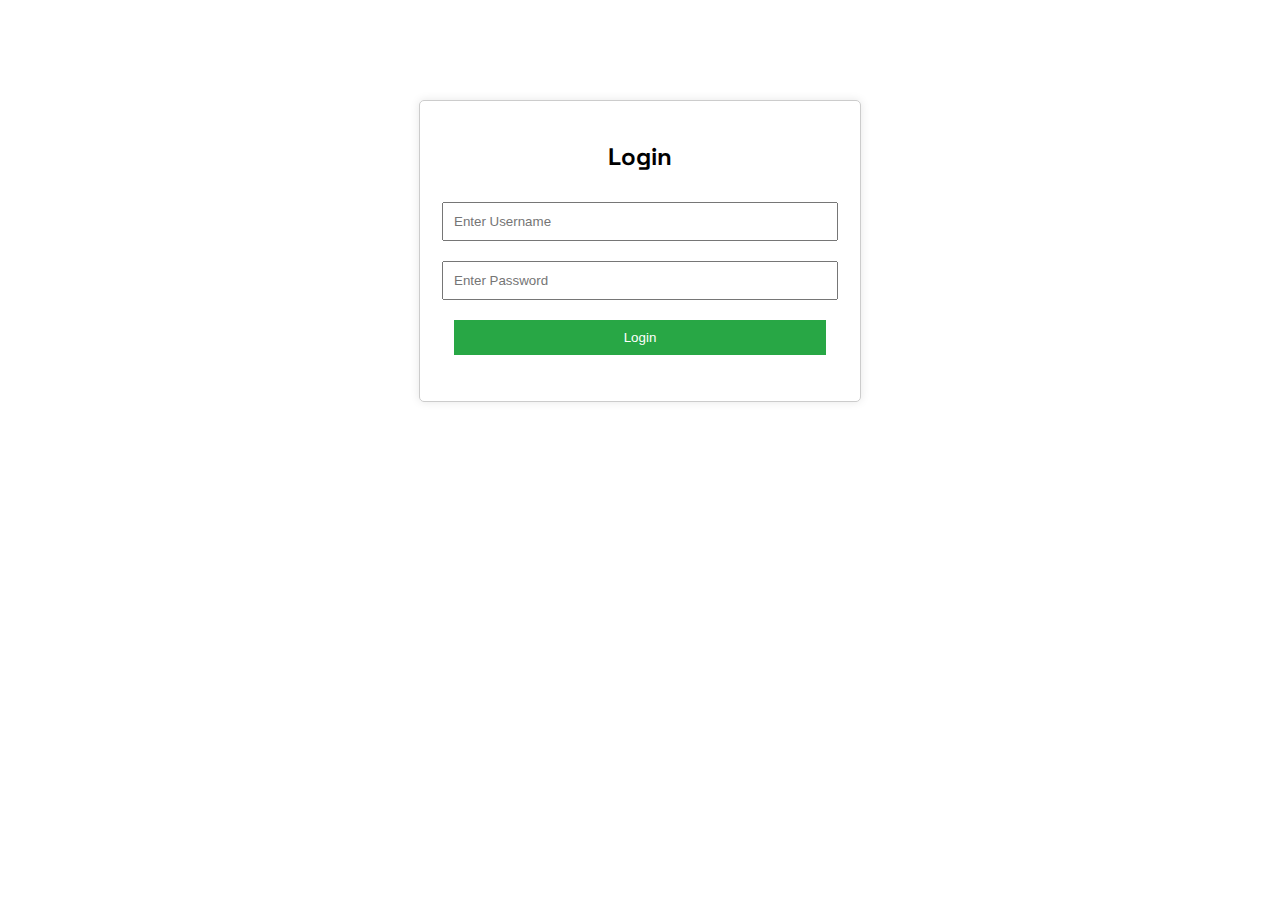
<file: index.html>
<!DOCTYPE html>
<html lang="en">
<head>
    <meta charset="UTF-8">
    <meta name="viewport" content="width=device-width, initial-scale=1.0">
    <link rel="manifest" href="/manifest.json">
    <title>User Login</title>
    <link href="https://fonts.googleapis.com/css2?family=Space+Grotesk:wght@400;500;700&display=swap" rel="stylesheet">
    <style>
        body {
            font-family: 'Space Grotesk', sans-serif;
            text-align: center;
            margin: 0;
            padding: 0;
        }
        .container {
            max-width: 400px;
            margin: 100px auto;
            padding: 20px;
            border: 1px solid #ccc;
            border-radius: 5px;
            box-shadow: 0px 0px 10px rgba(0,0,0,0.1);
        }
        input, button {
            width: 93%;
            padding: 10px;
            margin: 10px 0;
        }
        button {
            background-color: #28a745;
            color: white;
            border: none;
            cursor: pointer;
        }
        button:hover {
            background-color: #218838;
        }
    </style>
</head>
<body>

<div class="container">
    <h2>Login</h2>
    <input type="text" id="username" placeholder="Enter Username">
    <input type="password" id="password" placeholder="Enter Password">
    <button onclick="login()">Login</button>
    <p id="message"></p>
</div>

<script>
    // Register service worker
    if ('serviceWorker' in navigator) {
      window.addEventListener('load', () => {
        navigator.serviceWorker.register('/service-worker.js')
          .then((registration) => {
            console.log('Service Worker registered successfully');
          })
          .catch((error) => {
            console.log('Service Worker registration failed:', error);
          });
      });
    }

    // Predefined accounts
    const users = {
        admin1: "password1",
        admin2: "password2",
        admin3: "password3",
        admin4: "password4",
        admin5: "password5"
    };

    // Login function
    function login() {
        const username = document.getElementById("username").value;
        const password = document.getElementById("password").value;

        if (users[username] === password) {
            // Store login status
            localStorage.setItem("loggedInUser", username);
            window.location.href = "gps.html";
        } else {
            document.getElementById("message").innerText = "Invalid username or password!";
        }
    }

    // Redirect if already logged in
    if (localStorage.getItem("loggedInUser")) {
        window.location.href = "gps.html";
    }
</script>

</body>
</html>
</file>
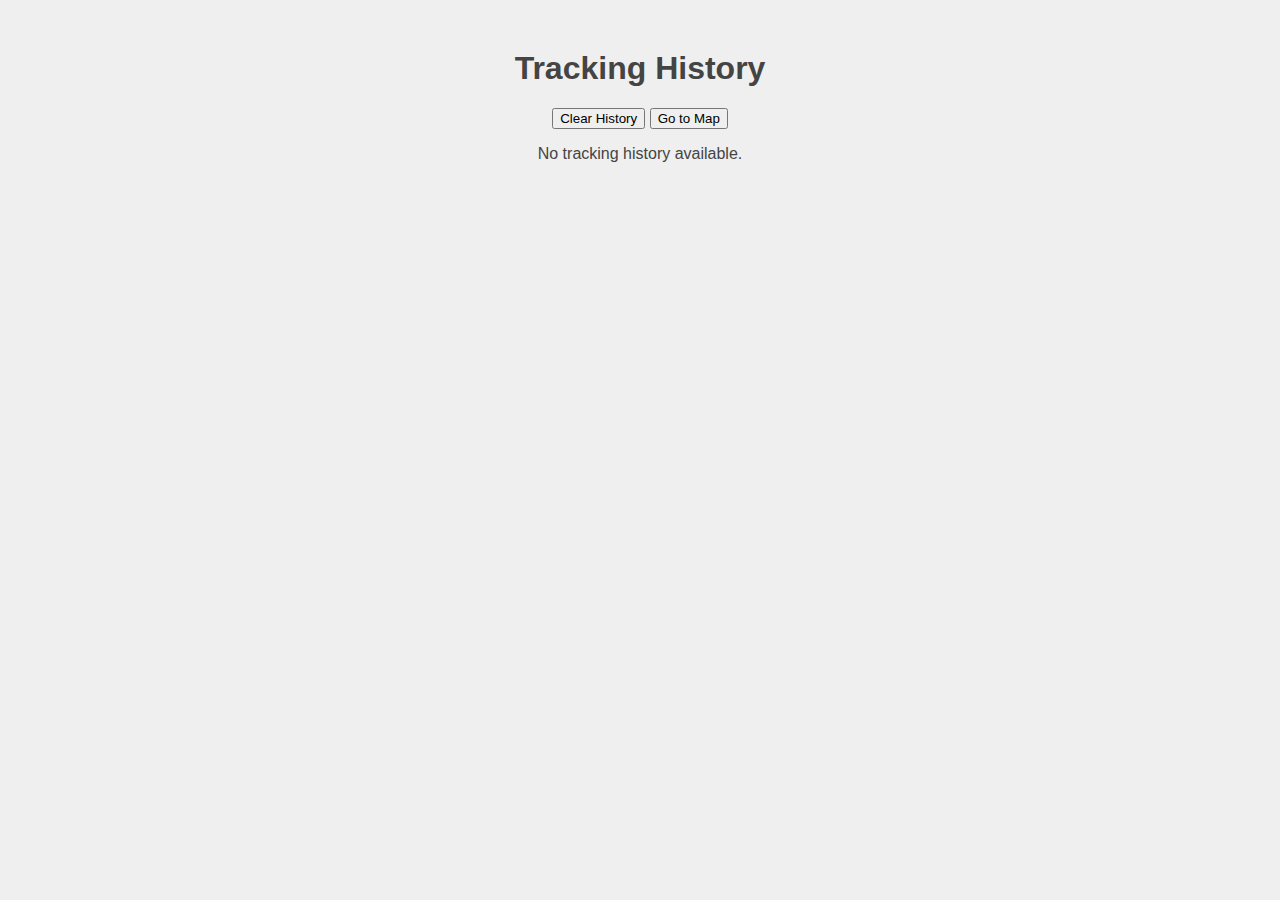
<file: public/history.html>
<!DOCTYPE html>
<html lang="en">
<head>
    <meta charset="UTF-8" />
    <meta name="viewport" content="width=device-width, initial-scale=1.0" />
    <title>Tracking History</title>
    <link rel="stylesheet" href="../src/css/styles.css" />
</head>
<body>  

    <h1>Tracking History</h1>
    <button onclick="clearHistory()">Clear History</button>
    <button onclick="window.location.href='gps.html'">Go to Map</button>

    <div id="trackingHistory"></div>

    <script>
        function loadHistory() {
            let history = JSON.parse(localStorage.getItem("locationHistory")) || [];
            let historyDiv = document.getElementById("trackingHistory");

            if (history.length === 0) {
                historyDiv.innerHTML = "<p>No tracking history available.</p>";
                return;
            }

            historyDiv.innerHTML = history.map(entry => `<p>${entry}</p>`).join('');
        }

        function clearHistory() {
            localStorage.removeItem("locationHistory");
            loadHistory();
        }

        loadHistory();
    </script>

</body>
</html>
</file>
<file: src/css/styles.css>
/***************************************************************************************************/
/*  Project:         Detect-Capstone2025
/*  Description:     Styling for the detection app UI including layout, typography, and color theme.   
/*  Author:          Brendan Brophy
/*  Date:            2025-06-01
/*  (last edited)       
/*  File:            styles.css

Notes:
    Detect Colours
    #444444 - Off-black
    #efefef - Off-white
    #08a18b - Dark Green
    #41eac0 - Seafoam
    #164668 - Navy
/***************************************************************************************************/

:root {
    --color-text: #444444;
    --color-background: #efefef;
    --color-primary: #08a18b;
    --color-accent: #41eac0;
     --color-dark: #164668;
}

body {
    font-family: 'Space Grotesk', sans-serif;
    text-align: center;
    margin: 50px;
    color: var(--color-text);
    background-color: var(--color-background)
}

.button {
    background-color: var(--color-primary);
    color: white;
}
  
.button:hover {
    background-color: var(--color-accent);
  }
  
.header {
    background-color: var(--color-dark);
    color: white;
}
</file>
